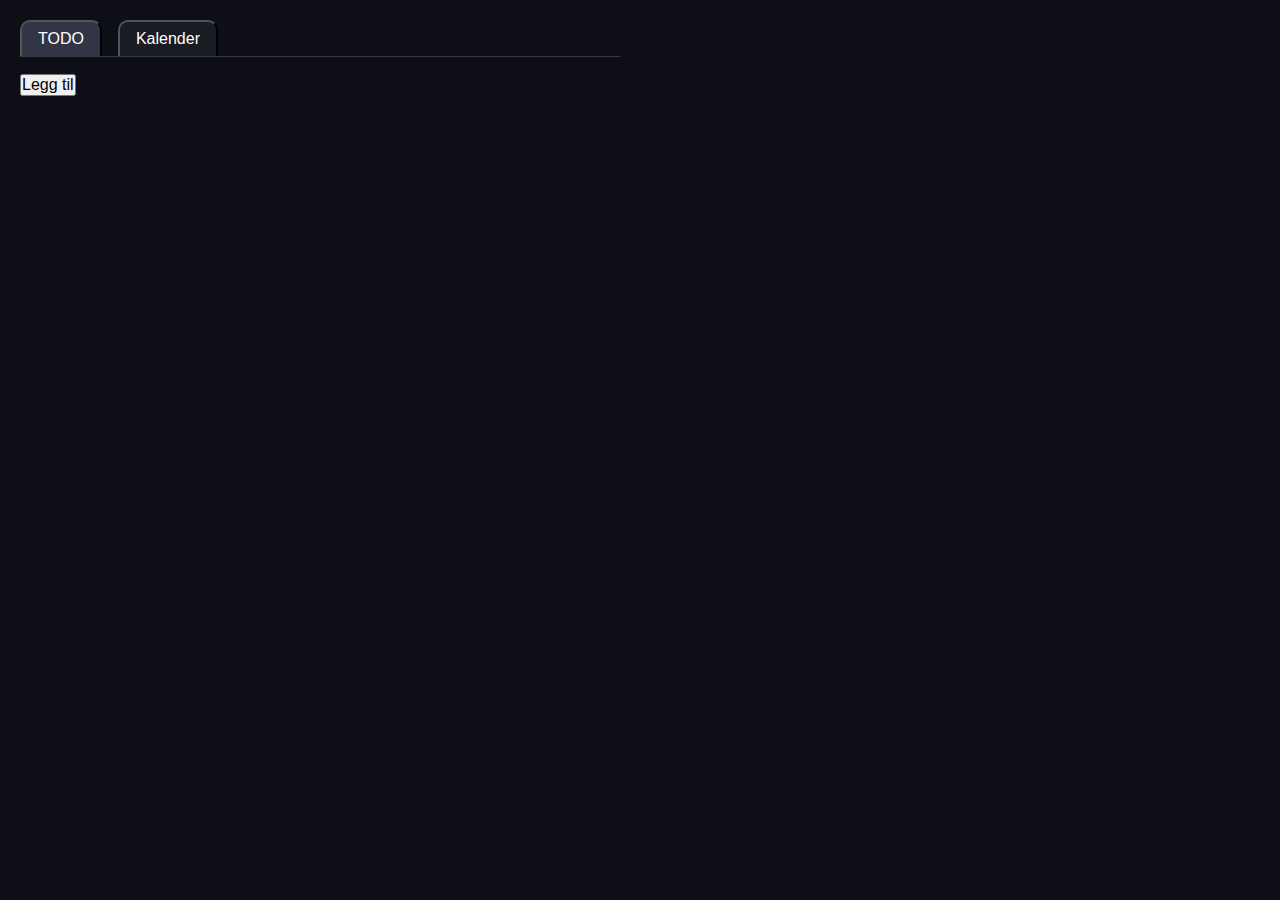
<file: todo.html>
<!DOCTYPE html>
<html>
  <head>
    <meta charset="UTF-8" />
    <meta name="viewport" content="width=device-width, initial-scale=1.0" />
    <title>KIOSK</title>
    <link rel="preconnect" href="https://fonts.googleapis.com" />
    <link rel="preconnect" href="https://fonts.gstatic.com" crossorigin />
    <link
      href="https://fonts.googleapis.com/css2?family=Noto+Sans:ital,wght@0,100..900;1,100..900&display=swap"
      rel="stylesheet"
    />
    <link rel="stylesheet" href="weather.css" />
    <script src="todo.js" async></script>
  </head>
  <body>
    <nav class="tabs">
      <button class="tab active" id="timerButton">TODO</button>
      <button class="tab" id="dagerButton">Kalender</button>
    </nav>

    <div id="todo">
      <div id="todo-container"></div>
      <button>Legg til</button>
    </div>
  </body>
</html>
</file>
<file: weather.css>
*,
*:after,
*:before {
  box-sizing: border-box;
}

* {
  font-size: inherit;
  font-weight: inherit;
  font-weight: inherit;
  letter-spacing: inherit;
  line-height: inherit;
  margin: 0;
  padding: 0;
}

body {
  background-color: #0e0f16;
  color: #fff;
  padding: 20px;
  font-family: "Noto Sans", sans-serif;
  font-optical-sizing: auto;
  font-weight: 300;
  font-style: normal;
  font-variation-settings: "wdth" 100;
}
.weather {
  border: rgba(229, 232, 255, 0.2) solid 1px;
  background-color: #1a1c24;
  padding: 16px;
  border-radius: 10px;
  outline-offset: 10px;
  width: auto;
  max-width: 600px;
  margin-bottom: 16px;
}

.idag {
  border: rgba(232, 234, 249, 0.2) solid 1px;
  background-color: #313545;
}

.bilde {
  display: flex;
  justify-content: center;
  align-items: center;
  flex-direction: column;
  width: 150px;
}

.forecast {
  display: flex;
  gap: 16px;
}

.detaljer {
  display: grid;
  grid-template-columns: 1fr 1fr 1fr;
  gap: 8px;
  /* vertical align content to bottom */
  align-content: end;
}

.foreblokk {
  white-space: nowrap;
  font-size: 16px;
  font-weight: 100;
}

.tabs {
  display: flex;
  gap: 16px;
  margin-bottom: 16px;
  border-bottom: 1px solid rgba(229, 232, 255, 0.2);
  max-width: 600px;
}

.tab {
  padding: 8px 16px;
  border-radius: 10px;
  cursor: pointer;
  border-bottom-left-radius: 0;
  border-bottom-right-radius: 0;
  transition: background-color 0.2s, color 0.2s;
  background-color: #1a1c24;
  color: #fff;
  border-bottom: 0;
}

.tab.active {
  background-color: #313545;
  color: #fff;
}
</file>
